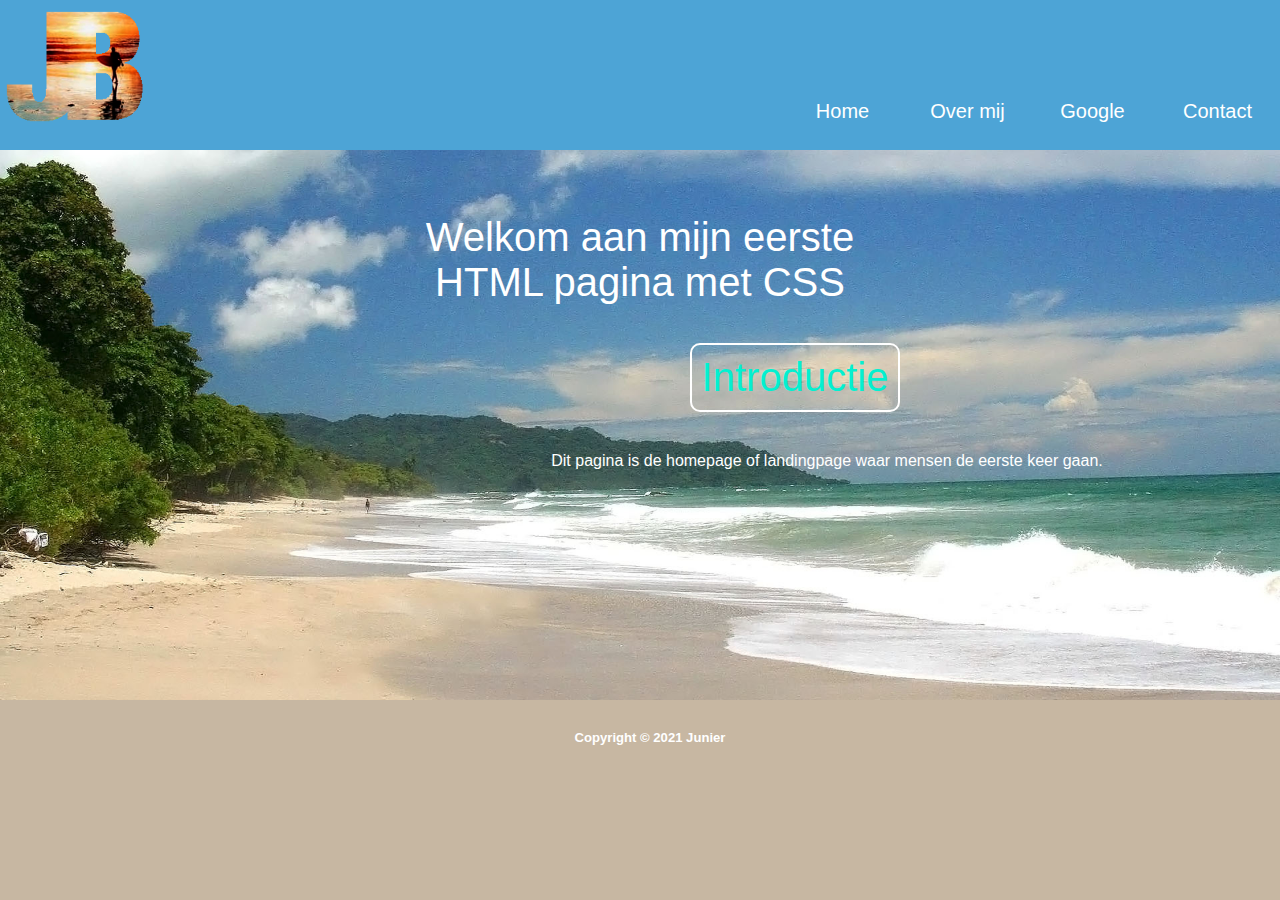
<file: Opdracht_8_HTML_Form2/index.html>
<!DOCTYPE html>
<html lang="en">
  <head>
    <!-- hier zet je de code in de head tags -->
    <title>Index</title>
    <meta charset="UTF-8" />
    <meta http-equiv="X-UA-Compatible" content="IE=edge" />
    <meta name="viewport" content="width=device-width, initial-scale=1.0" />
    <link rel="stylesheet" type="text/css" href="css/styles.css" />
  </head>
  <body>
    <!-- hier zet je de code in de body tags-->

    <header>
      <div class="logo_container">
        <img src="images/logo.png" alt="logo" height="150px" width="150px" />
      </div>
      <div class="nav_container">
        <ul>
          <li><a href="index.html" target="_self">Home</a></li>
          <li><a href="about.html" target="_self">Over mij</a></li>
          <li>
            <a href="https://www.google.com/" target="_blank">Google</a>
          </li>
          <li><a href="contact.html" target="_self">Contact</a></li>
        </ul>
      </div>
    </header>

    <main>
      <h1 class="bigtextIntro">Welkom aan mijn eerste HTML pagina met CSS</h1>
      <br /><br />
      <article>
        <h2 class="h2Title">Introductie</h2>
        <p>
          Dit pagina is de homepage of landingpage waar mensen de eerste keer
          gaan.
        </p>
      </article>
    </main>

    <footer class="foot">
      <h3>Copyright &copy; 2021 Junier</h3>
    </footer>
  </body>
</html>
</file>
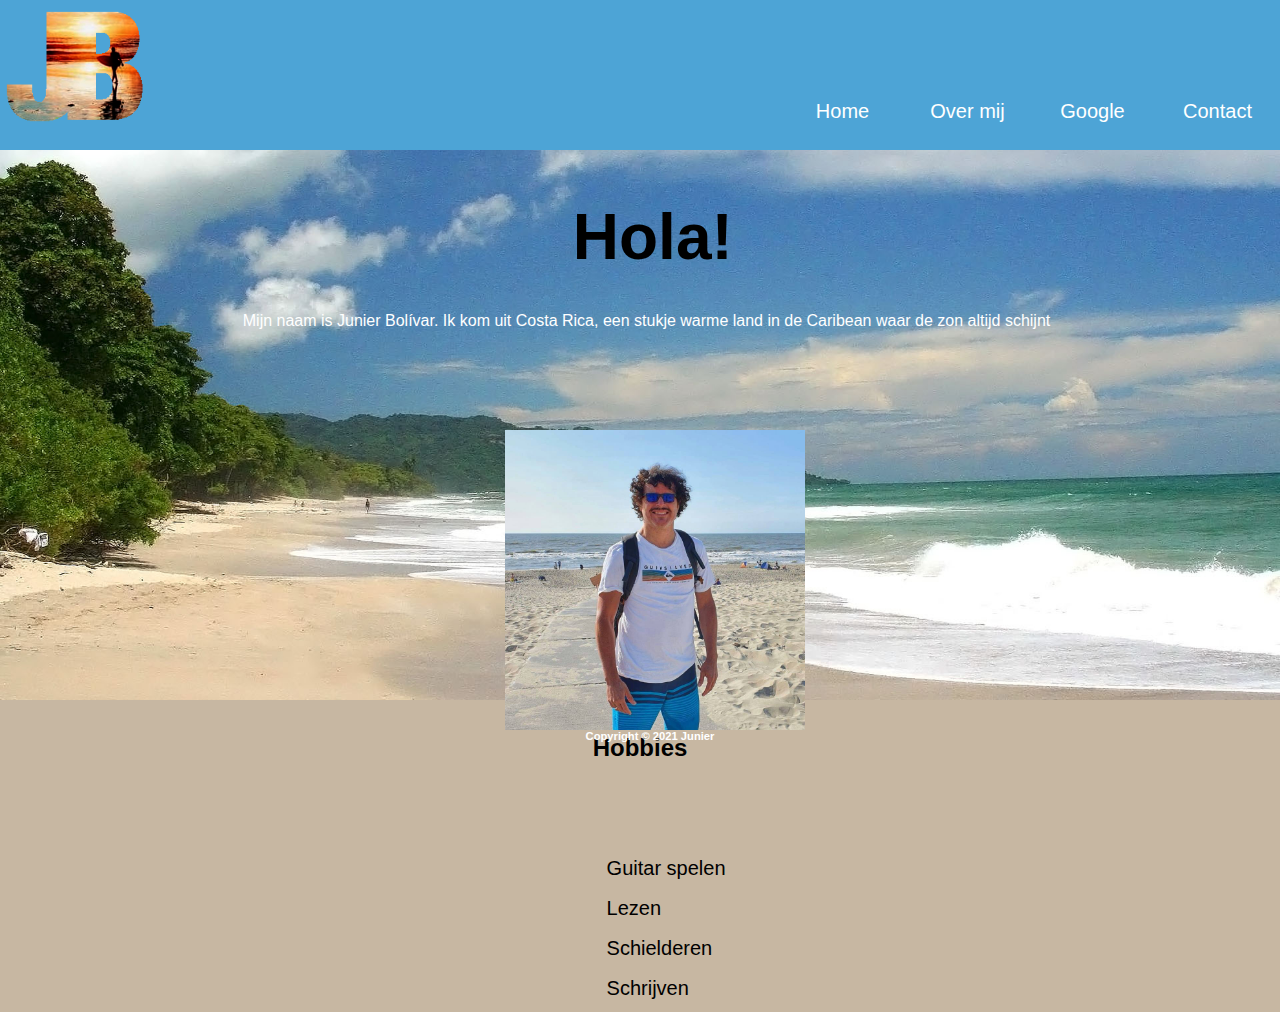
<file: Opdracht_8_HTML_Form2/about.html>
<!DOCTYPE html>
<html lang="en">
  <head>
    <!-- hier zet je de code in de head tags -->
    <title>Eerste HTML pagina</title>
    <meta charset="UTF-8" />
    <meta http-equiv="X-UA-Compatible" content="IE=edge" />
    <meta name="viewport" content="width=device-width, initial-scale=1.0" />
    <link rel="stylesheet" type="text/css" href="css/styles.css" />
  </head>
  <body>
    <!-- hier zet je de code in de body tags-->

    <header>
      <div class="logo_container">
        <img src="images/logo.png" alt="logo" height="150px" width="150px" />
      </div>
      <div class="nav_container">
        <ul>
          <li><a href="index.html" target="_self">Home</a></li>
          <li><a href="about.html" target="_self">Over mij</a></li>
          <li>
            <a href="https://www.google.com/" target="_blank">Google</a>
          </li>
          <li><a href="contact.html" target="_self">Contact</a></li>
        </ul>
      </div>
    </header>

    <main>
      <h1 class="h1-left">Hola!</h1>
      <br /><br />
      <article class="article">
        <p class="p-color">
          Mijn naam is Junier Bolívar. Ik kom uit Costa Rica, een stukje warme
          land in de Caribean waar de zon altijd schijnt
        </p>
        <br />
        <figure class="fig-photo">
          <img
            src="images/Junier_at_beach.jpg"
            alt="Junier_picture"
            height="300px"
            width="300px"
          />
        </figure>

        <h2>Hobbies</h2>
        <ul class="ul-hobbies">
          <li class="hobbies-list">Guitar&nbsp;spelen</li>
          <li class="hobbies-list">Lezen</li>
          <li class="hobbies-list">Schielderen</li>
          <li class="hobbies-list">Schrijven</li>
        </ul>
      </article>
    </main>

    <footer class="foot">
      <h4>Copyright &copy; 2021 Junier</h4>
    </footer>
  </body>
</html>
</file>
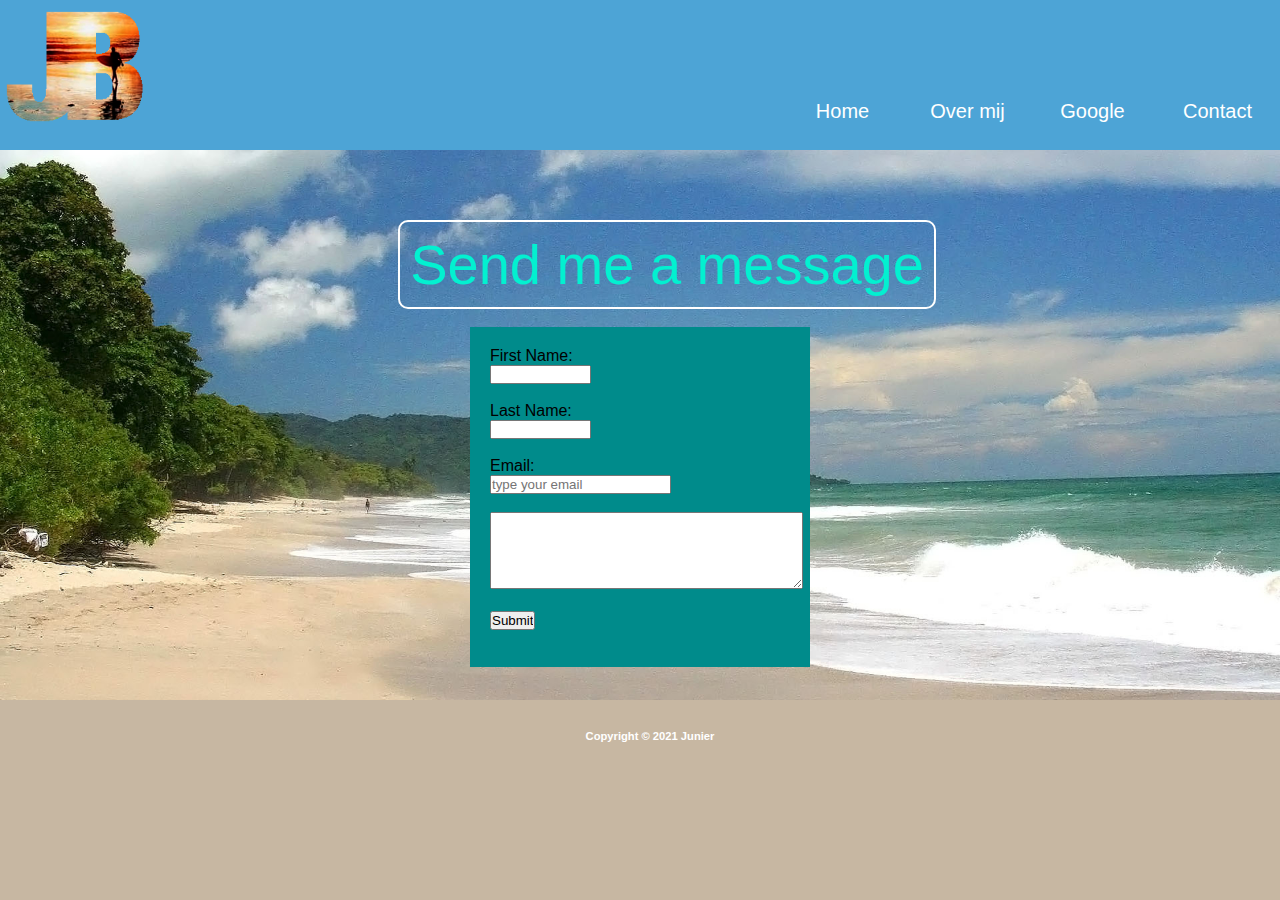
<file: Opdracht_8_HTML_Form2/contact.html>
<!DOCTYPE html>
<html lang="en">
  <head>
    <!-- hier zet je de code in de head tags -->
    <title>Eerste HTML pagina</title>
    <meta charset="UTF-8" />
    <meta http-equiv="X-UA-Compatible" content="IE=edge" />
    <meta name="viewport" content="width=device-width, initial-scale=1.0" />
    <link rel="stylesheet" type="text/css" href="css/styles.css" />
  </head>
  <body>
    <!-- hier zet je de code in de body tags-->

    <header>
      <div class="logo_container">
        <img src="images/logo.png" alt="logo" height="150px" width="150px" />
      </div>
      <div class="nav_container">
        <ul>
          <li><a href="index.html" target="_self">Home</a></li>
          <li><a href="about.html" target="_self">Over mij</a></li>
          <li>
            <a href="https://www.google.com/" target="_blank">Google</a>
          </li>
          <li><a href="contact.html" target="_self">Contact</a></li>
        </ul>
      </div>
    </header>

    <main>
      <h2 class="Send">Send me a message</h2>
      <br /><br />
      <section>
        <form name="contact" method="POST" data-netlify="true">
          <label for="name" id="name">First Name: </label>
          <br />
          <input
            type="text"
            id="firstname"
            name="name"
            required
            minlength="4"
            maxlength="8"
            size="10"
          />
          <br />
          <br />
          <label for="lastname" id="lastname">Last Name: </label>
          <br />
          <input
            type="text"
            id="lastnamee"
            name="lastname"
            required
            minlength="4"
            maxlength="8"
            size="10"
          />
          <br />
          <br />

          <label for="email-label" id="email">Email:</label>
          <br />

          <input
            type="email"
            required
            id="email-label"
            placeholder="type your email"
          />
          <br />
          <br />
          <textarea name="message" id="" cols="37" rows="5"></textarea><br />
          <br />

          <input type="submit" value="Submit" />
          <br />
        </form>
      </section>
    </main>

    <footer class="foot">
      <h4>Copyright &copy; 2021 Junier</h4>
    </footer>
  </body>
</html>
</file>
<file: Opdracht_8_HTML_Form2/css/styles.css>
* {
  margin: 0px;
  padding: 0px;
  margin-top: 0px;
  margin-bottom: 0px;
}

html,
body {
  font-family: Arial, sans-serif;
  margin: 0;
  padding: 0;
  margin-top: 0px;
  margin-bottom: 0px;
  background-color: rgb(199, 183, 162);
}

header {
  display:flex;
  justify-content: space-between;/*this put inside the header made the main menu to be push to the far right*/
  align-items:flex-end;/* this dropped the nav_container down*/
  position: fixed;
  z-index: 1;
  background-color: rgb(77, 164, 214);
  width: 100%;
  height: 150px;
  padding-bottom: 1px;
}

.logo_container {
  display:flex;
  /*display: inline-block; I cancelled this and both the logo_container and the nav_container
  still share the same horizontal line so apperantly once you use flexbox by writing display:flex;
  you dont need the display:inline-block and all the rest*/
  width: 150px;
  /*background-color: rgb(243, 239, 4);*/
  /*z-index: 1; /*this was the solution put the logo over the nav*/
}
.nav_container {
  display:flex;
  /*align-items:flex-end;/* this should dropped the ul down BUT IS NOT doing it*/
  /*display: inline-block;  THIS WAS THE CAUSE OF THE ISSUE!!!! so I cancelled it*/
  /* I wrote it because I was considering the nav_container a block in the group of two
  blocks together with the logo_container, and I thought they both needed the inline-block 
  so they both share the horizontal space on the header. But even after cancelling
  the nav_container stayed there anyway, so I cancelled also on the logo_container too
  and they both are intact so now I am confused. SOLUTION FOUND: Because I am using now
  Flexbox I should not use the Display: inline-block andymore and for now I need to disable
  also the align-items: flex-end so I can adjust the position of the ul there.*/
  width: 500px;
  height: 140px;
  /*background-color: rgb(9, 30, 224);*/
  margin-right: 20px;
}

ul {
  margin-top: 85px;/* this was the only solution to push the ul down on the bottom of the nav_container
  so I managed to fix the issue by cancelling the display: inline-block declaration on the nav_container
  so no I activate the margin-top to adjust the position of the ul, but first I have disable the align_items:flex-end declarion on
  the nav_container. With 90px from the top of the nav_container the main menu is align horizontally with the base of the logo. Now
  I need to work on the Media Queries so the on mobiles the menu fall under the logo and in vertical list*/
  display:flex;
  align-items: center;/* this dropped the main nav down*/
  justify-content: flex-end;/* this pushed the main nav to the far right*/
  height: 40px;
  width: 500px;
  padding: 0px 0px;
  /*background-color: rgb(127, 6, 241);*/
}

li {
  list-style: none;
  padding:5px 5px;
  font-size: 20px;
  display: inline;
  margin: 0px 10px;
}

li:hover {
  background-color: orange;
}

.ul-hobbies {
  list-style-type: circle;
  padding-top: 5px;
  text-align: left; /*this what is pussing the links to the far right in the div container*/
  position: static; /*this was the solution put that in absolute*/
  margin-left: 35%; /*this what is pussing the nav to the far right*/
  position: relative;
  display: inline-block;
}

.hobbies-list {
  list-style-type: circle;
  padding-top: 5px;
  text-align: left; /*this what is pussing the links to the far right in the div container*/
  position: relative; /*this was the solution put that in absolute*/
  display: block;
}

a {
  color: white;
  text-decoration: none;
}

main {
  /*background-color: rgb(218, 233, 16);*/
  text-align: center;
  position: absolute; /* this is was making the <main> not to touch the <header> it was with the CSS value relative
  But I didnt what to use margin-top to bring the main down so I put it back to relative and gave 1px padding
  so now they are touching, but why 1 px value fixed it ?????? Another way to fix this was to give a neg margin of -20 on the top but I don't want 
  to use negative values*/
  top: 0px;
  height: 60%;
  width: 100%;
  margin-top: 600px;
  padding-bottom: 50px;
  /* margin-top: 200px; I tried to use this but it brought the header down 200px ????? why this in the main is affecting the header*/
  background-image: url("../images/santa_teresa.jpg");
  /*background-color: rgb(157, 255, 0);*/
  background-size: cover; /* Resize the background image to cover the entire container */
  background-repeat: no-repeat;
}

.article {
  width: 90%;
  display: inline-block;
}

.bigtextIntro {
  color: white;
  font-family: "Helvetica black", sans-serif;
  font-size: 2.5em;
  font-weight: 350;
  margin-top: 15px;
  /*background-color: rgb(247, 198, 107);*/
  display: inline-block;
}

.h1-left {
  text-align: left;
  margin-left: 2%;
  font-size: 4em;
  display: inline-block;
}

.h2Title {
  color: rgb(3, 240, 208);
  font-family: "Helvetica", sans-serif;
  font-size: 3.5em;
  font-weight: 300;
  text-align: left;
  margin: 20px 10px 0px 60px;
  margin-left: 25%; /*this what is pussing the nav to the right*/
  display: inline-block;
  border: white solid 2px;
  border-radius: 10px;
  padding: 10px;
}

.Send {
  color: rgb(3, 240, 208);
  font-family: "Helvetica", sans-serif;
  font-size: 3.5em;
  font-weight: 300;
  margin: 20px 10px 0px 30px;
  margin-left: 5%; /*this what is pussing the nav to the right*/
  display: inline-block;
  border: white solid 2px;
  border-radius: 10px;
  padding: 10px;
}
.fig-photo {
  text-align: left;
  height: 300px;
  width: 300px;
  background-color: aqua;
  margin: 90px 10px 0px 40px;
  display: inline-block;
}

p {
  color: rgb(0, 0, 0);
  text-align: left;
  margin: 40px 10px 0px 30%;
  font-size: 1rem;
  display: inline-block;
}

.p-color {
  color: white;
  margin: 20px 10px 10px 2%;
  max-width: 80%;
  min-width: 20%;
  display: inline-block;
}

form {
  margin: auto;
  padding: 20px 20px;
  background-color: darkcyan;
  width: 300px;
  height: 300px;
  position: relative;
  text-align: left;
}
  
footer {
  display:flex;
  /*background-color: rgb(255, 146, 5);*/
  margin-top: 700px;
  padding: 10px;
  text-align: center;
  font-size: 0.7em;
  position: absolute;
  }











/*MEDIA QUERIES Mobile First 
 Smartphones (portrait)*/
 @media (min-width: 320px) {
  * {
    margin: 0px;
    padding: 0px;
    margin-top: 0px;
    margin-bottom: 0px;
  }
 
  p {
  font-size: 1rem;
  line-height: 1.3rem;
  }

  header {
  display: flex;
  flex-wrap: wrap;
  width: 100%;
  height:310px;
  text-align: center; /*this centers the logo in the logo_container*/
  }

  .logo_container {
    display: block;
    width: 100%;
    /*background-color: rgb(243, 239, 4);*/
  }

  .nav_container {
    display: block;
    /*text-align: center;*/
    width: 100%;
    height: 100%;
    /*background-color: rgb(9, 30, 224);*/
    margin-right: 0px; /* by putting this back to cero now the li's cover the whole horizontal line*/
  }

  ul {
    display:flex;
    margin-top: 0px;/* this was the only solution to push the ul down on the bottom of the nav_container
    so I managed to fix the issue by cancelling the display: inline-block declaration on the nav_container
    so no I activate the margin-top to adjust the position of the ul, but first I have disable the align_items:flex-end declarion on
    the nav_container. With 90px from the top of the nav_container the main menu is align horizontally with the base of the logo. Now
    I need to work on the Media Queries so the on mobiles the menu fall under the logo and in vertical list*/
    flex-wrap: wrap;/* I put this here but is not working*/
    width: 100%;
    height: 150px;
    padding: 0px 0px;
    /*background-color: rgb(127, 6, 241);*/
    text-align: center;
  }

  li {
    list-style: none;
    width: 100%;
    height: 30px;
    padding:5px 5px;
    font-size: 20px;
    display: inline;
    margin: 0px 0px;
  }

  .bigtextIntro {
    color: white;
    font-family: "Helvetica black", sans-serif;
    font-size: 1.5em;
    font-weight: 350;
    width: 200px;
    margin-top: 15px;
    /*background-color: rgb(247, 198, 107);*/
    display: inline-block;
  }

  .h2Title {
    color: rgb(3, 240, 208);
    font-family: "Helvetica", sans-serif;
    font-size: 2.5em;
    font-weight: 300;
    text-align: left;
    margin: 20px 10px 0px 60px;
    margin-left: 25%; /*this what is pussing the nav to the right*/
    display: inline-block;
    border: white solid 2px;
    border-radius: 10px;
    padding: 10px;
  }
  main {
    margin-top: 310px;
    padding-bottom: 60px;
    position: absolute;
    height: 45%;
    width: 100%;
  }
  .foot {
    /*background-color: rgb(255, 146, 5);*/
    margin-top: 670px;
    padding: 10px;
    text-align: center;
    width: 100%; /* this was the solution to put the footer in the middle*/
    font-size: 0.7em;
    display: block;
    color:white;
    
    }

}





/*
  Tablets (portrait)
@media (min-width: 768px) {
  body {
    background-color: blue
  }
  

p {
  font-size: 1.2rem;
  line-height: 1.2rem;
}

*/








 /*Desktop*/

@media (min-width: 1024px) {

  body {
    /*background-color: blue*/
  }
  
  p {
  font-size: 1rem;
  line-height: normal;
  color:white;
  }

  header {
    display: flex;
    flex-wrap: nowrap;
    height:150px;
    padding:0%;
    margin:0%;
    width: 100%;
    /*background-color: blue;*/
    justify-content: space-between;/*this put inside the header made the main menu to be push to the far right*/
  }

  .logo_container {
    display:inline-block;
    /*display: inline-block; I cancelled this and both the logo_container and the nav_container
    still share the same horizontal line so apperantly once you use flexbox by writing display:flex;
    you dont need the display:inline-block and all the rest*/
    width: 150px;
    padding:0%;
    margin:0%;
    /*background-color: rgb(243, 239, 4);*/
    /*z-index: 1; /*this was the solution put the logo over the nav*/
  }

  .nav_container {
    display: inline-block;
    flex-wrap: nowrap;
    width: 500px;
    height: 140px;
  }

  ul {
    margin-top: 85px;/* this was the only solution to push the ul down on the bottom of the nav_container
    so I managed to fix the issue by cancelling the display: inline-block declaration on the nav_container
    so no I activate the margin-top to adjust the position of the ul, but first I have disable the align_items:flex-end declarion on
    the nav_container. With 90px from the top of the nav_container the main menu is align horizontally with the base of the logo. Now
    I need to work on the Media Queries so the on mobiles the menu fall under the logo and in vertical list*/
    display:flex;
    flex-wrap: nowrap;
    align-items: center;/* this dropped the main nav down*/
    justify-content: flex-end;/* this pushed the main nav to the far right*/
    height: 40px;
    width: 500px;
    /*background-color: rgb(127, 6, 241);*/
  }

  li {
    list-style: none;
    padding:5px 5px;
    font-size: 20px;
    display: inline;
    margin: 0px 10px;
  }
  main {
    margin-top: 150px;
    height: 50%;
    width: 100%;
    padding-bottom: 50px;
    padding-top: 50px;
    position: absolute;
  }

  .bigtextIntro {
    color: white;
    font-family: "Helvetica black", sans-serif;
    font-size: 2.5em;
    width: 500px;
    font-weight: 350;
    margin-top: 15px;
    /*background-color: rgb(247, 198, 107);*/
    display: inline-block;
  }
  .foot {
  /*background-color: rgb(255, 146, 5);*/
  margin-top: 720px;
  padding: 10px;
  width: 100%;/* this was the solution to put the footer in the middle*/
  text-align: center;
  color:white;
  font-size: 0.7em;
  
  }
}
</file>
